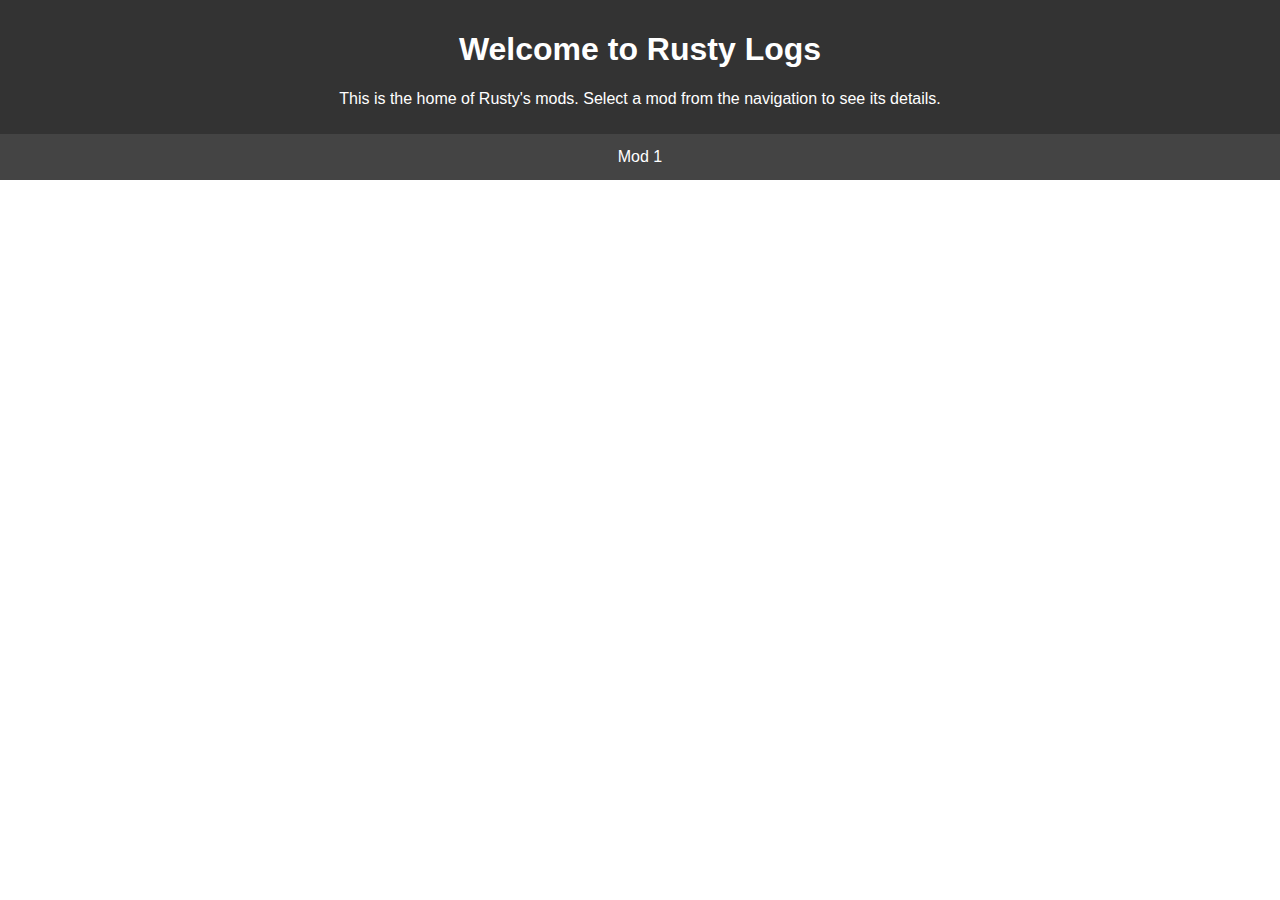
<file: index.html>
<!DOCTYPE html>
<html lang="en">
<head>
    <meta charset="UTF-8">
    <meta name="viewport" content="width=device-width, initial-scale=1.0">
    <title>Home - Rusty Logs</title>
    <style>
        body {
            font-family: Arial, sans-serif;
            margin: 0;
            padding: 0;
        }
        .header {
            background-color: #333;
            color: white;
            padding: 10px 0;
            text-align: center;
        }
        .nav {
            display: flex;
            justify-content: center;
            background-color: #444;
        }
        .nav a {
            color: white;
            padding: 14px 20px;
            text-decoration: none;
            text-align: center;
        }
        .nav a:hover {
            background-color: #555;
        }
        .content {
            padding: 20px;
        }
    </style>
</head>
<body>
    <div class="header">
        <h1>Welcome to Rusty Logs</h1>
        <p>This is the home of Rusty's mods. Select a mod from the navigation to see its details.</p>
    </div>
    <div class="nav">
        <a href="layouts/mod.html">Mod 1</a>
        <!-- Add more mod links as needed -->
    </div>
    <div class="content">
        <!-- Content of the home page -->
    </div>
</body>
</html>
</file>
